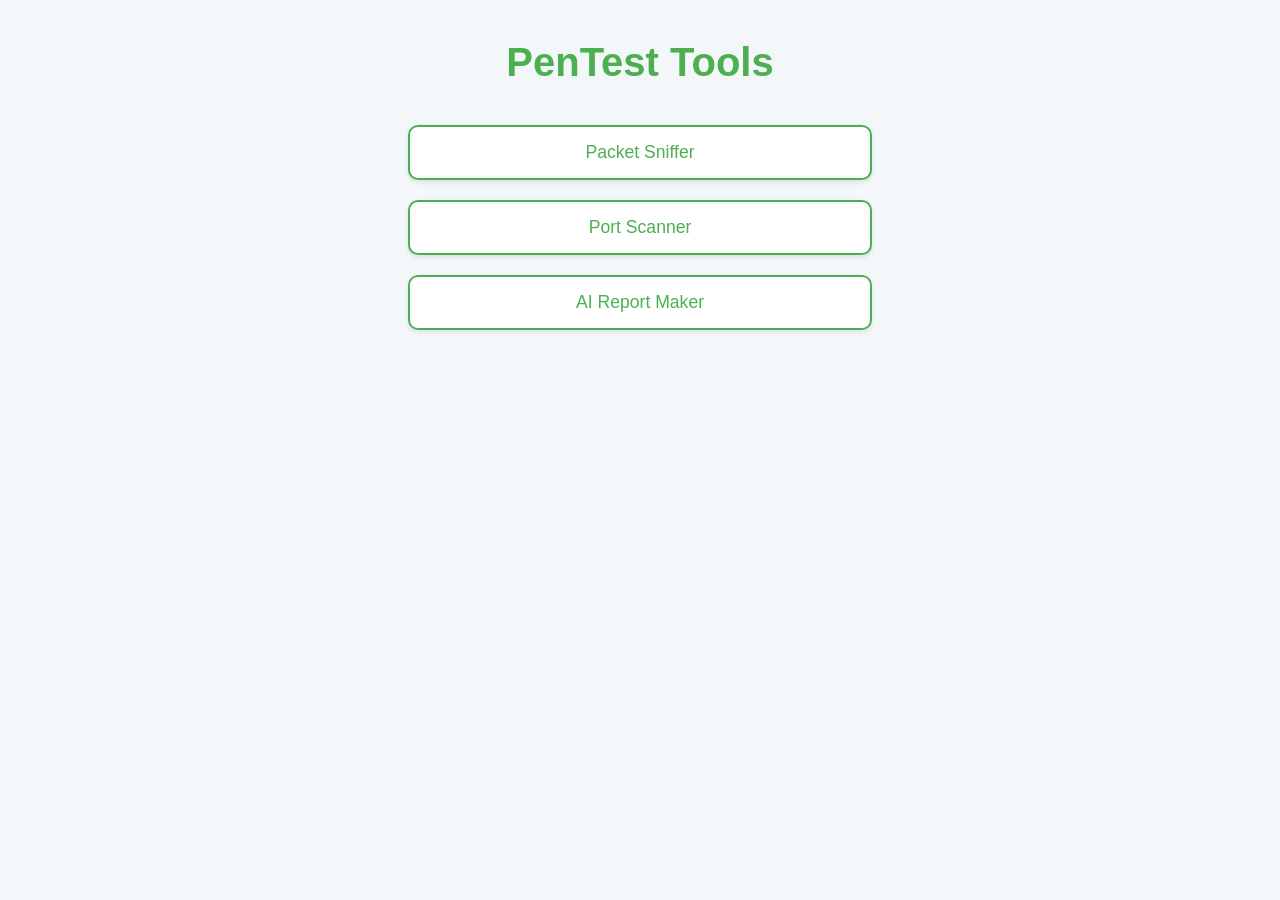
<file: templates/index.html>
<!DOCTYPE html>
<html lang="en">
  <head>
    <meta charset="UTF-8" />
    <meta name="viewport" content="width=device-width, initial-scale=1.0" />
    <title>PenTest Tools</title>
    <link rel="stylesheet" href="../static/css/style.css">
  </head>
  <body>
    <h1>PenTest Tools</h1>
    <div class="button-container">
      <a href="/packet_sniffer" class="btn">Packet Sniffer</a>
      <a href="/port_scanner" class="btn">Port Scanner</a>
      <a href="/reporting" class="btn">AI Report Maker</a>
    </div>
  </body>
</html>
</file>
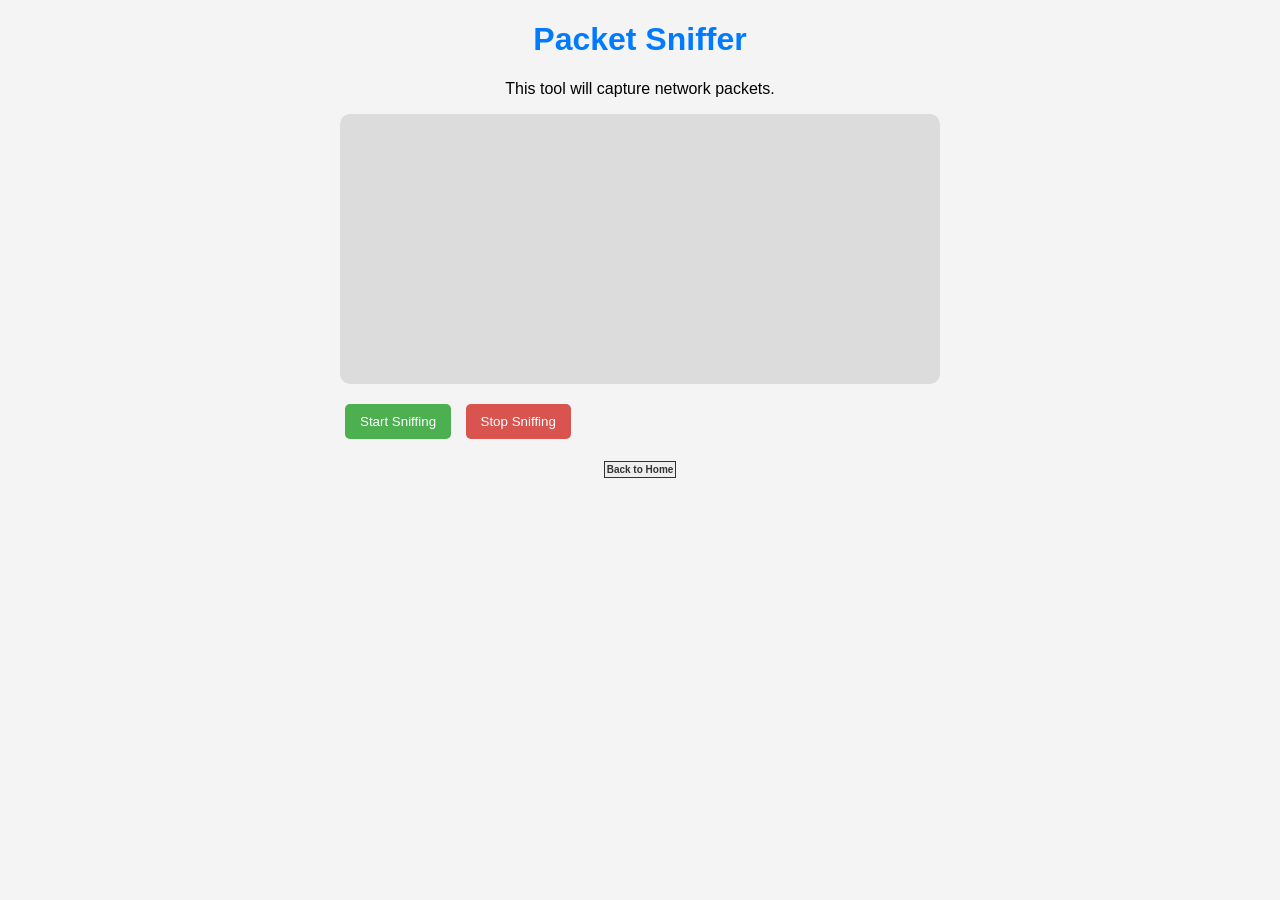
<file: templates/packet_sniffer.html>
<!DOCTYPE html>
<html lang="en">

<head>
    <meta charset="UTF-8">
    <meta name="viewport" content="width=device-width, initial-scale=1.0">
    <title>Packet Sniffer</title>
    <style>
        body {
            font-family: Arial, sans-serif;
            text-align: center;
            background-color: #f4f4f4;
        }

        h1 {
            color: #007BFF;
        }

        a {
            font: bold 10px Arial;
            text-decoration: none;
            background-color: #EEEEEE;
            color: #333333;
            padding: 2px;
            border: 1px solid #333333;

        }

        .container {
            max-width: 600px;
            margin: auto;
        }

        .output-box {
            background: #dcdcdc;
            height: 250px;
            overflow-y: auto;
            padding: 10px;
            margin-bottom: 15px;
            border-radius: 10px;
            text-align: left;
            scroll-behavior: smooth;
        }

        .output-box ul {
            list-style-type: disc;
            padding-left: 20px;
            margin: 0;
            font-size: 12px;
        }

        .output-box li {
            margin-bottom: 5px;
        }

        .btn {
            padding: 10px 15px;
            border: none;
            border-radius: 5px;
            color: white;
            cursor: pointer;
            margin: 5px;
            display: inline-block;
            text-align: left;
        }

        .button-container {
            text-align: left;
            margin-bottom: 15px;
        }

        .start-btn {
            background: #4CAF50;
        }

        .stop-btn {
            background: #d9534f;
        }
    </style>
</head>

<body>
    <h1>Packet Sniffer</h1>
    <p>This tool will capture network packets.</p>
    <div class="container">
        <div class="output-box" id="packetList"></div>
        <div class="button-container">
            <button id="startSniffing" class="btn start-btn">Start Sniffing</button>
            <button id="stopSniffing" class="btn stop-btn">Stop Sniffing</button>
        </div>
    </div>

    <a href="/">Back to Home</a>

    <script>
        let intervalId;

        document.getElementById("startSniffing").addEventListener("click", () => {
            fetch("/packet_sniffer/start_sniffing").then(() => {
                intervalId = setInterval(() => {
                    fetch("/packet_sniffer/get_packets")
                        .then(res => res.json())
                        .then(data => {
                            document.getElementById("packetList").innerHTML = data.packets.join("<br>");
                        });
                }, 2000);
            });
        });

        document.getElementById("stopSniffing").addEventListener("click", () => {
            clearInterval(intervalId);
        });
    </script>
</body>

</html>
</file>
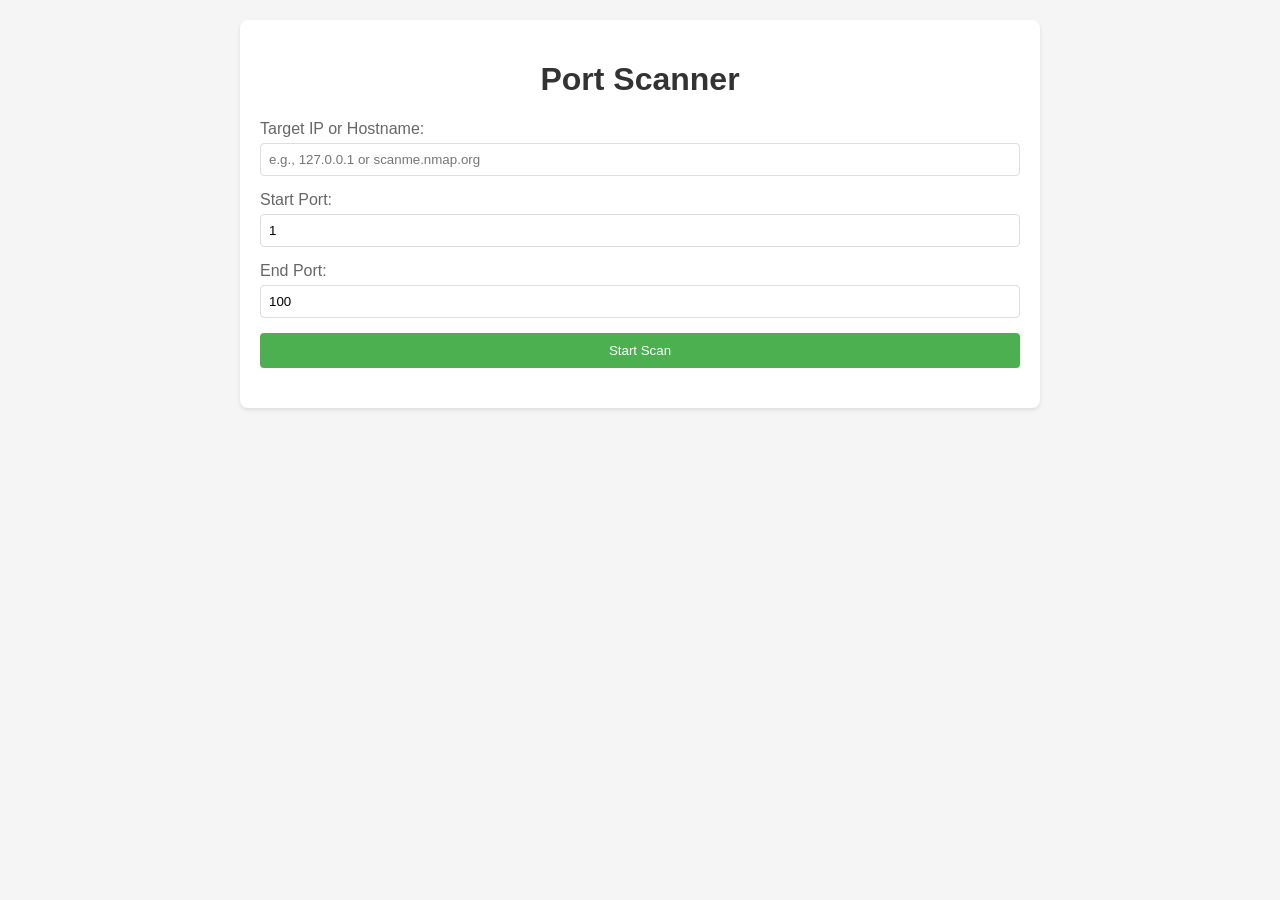
<file: templates/port_scanner.html>
<!DOCTYPE html>
<html lang="en">
<head>
    <meta charset="UTF-8">
    <meta name="viewport" content="width=device-width, initial-scale=1.0">
    <title>Port Scanner</title>
    <style>
        body {
            font-family: Arial, sans-serif;
            max-width: 800px;
            margin: 0 auto;
            padding: 20px;
            background-color: #f5f5f5;
        }
        .container {
            background-color: white;
            padding: 20px;
            border-radius: 8px;
            box-shadow: 0 2px 4px rgba(0,0,0,0.1);
        }
        h1 {
            color: #333;
            text-align: center;
        }
        .form-group {
            margin-bottom: 15px;
        }
        label {
            display: block;
            margin-bottom: 5px;
            color: #666;
        }
        input {
            width: 100%;
            padding: 8px;
            border: 1px solid #ddd;
            border-radius: 4px;
            box-sizing: border-box;
        }
        button {
            background-color: #4CAF50;
            color: white;
            padding: 10px 20px;
            border: none;
            border-radius: 4px;
            cursor: pointer;
            width: 100%;
        }
        button:hover {
            background-color: #45a049;
        }
        button:disabled {
            background-color: #cccccc;
            cursor: not-allowed;
        }
        #results {
            margin-top: 20px;
        }
        table {
            width: 100%;
            border-collapse: collapse;
            margin-top: 10px;
        }
        th, td {
            padding: 12px;
            text-align: left;
            border-bottom: 1px solid #ddd;
        }
        th {
            background-color: #f8f9fa;
        }
        .error {
            color: red;
            margin-top: 10px;
        }
        #progress {
            margin-top: 10px;
            color: #666;
        }
        .loading {
            display: none;
            text-align: center;
            margin: 20px 0;
        }
        .loading::after {
            content: '';
            display: inline-block;
            width: 20px;
            height: 20px;
            border: 2px solid #f3f3f3;
            border-top: 2px solid #3498db;
            border-radius: 50%;
            animation: spin 1s linear infinite;
        }
        @keyframes spin {
            0% { transform: rotate(0deg); }
            100% { transform: rotate(360deg); }
        }
    </style>
</head>
<body>
    <div class="container">
        <h1>Port Scanner</h1>
        <div class="form-group">
            <label for="target_ip">Target IP or Hostname:</label>
            <input type="text" id="target_ip" placeholder="e.g., 127.0.0.1 or scanme.nmap.org">
        </div>
        <div class="form-group">
            <label for="start_port">Start Port:</label>
            <input type="number" id="start_port" value="1" min="1" max="65535">
        </div>
        <div class="form-group">
            <label for="end_port">End Port:</label>
            <input type="number" id="end_port" value="100" min="1" max="65535">
        </div>
        <button onclick="startScan()" id="scanButton">Start Scan</button>
        <div id="progress"></div>
        <div id="loading" class="loading"></div>
        <div id="error" class="error"></div>
        <div id="results"></div>
    </div>

    <script>
        async function startScan() {
            const targetIp = document.getElementById('target_ip').value;
            const startPort = document.getElementById('start_port').value;
            const endPort = document.getElementById('end_port').value;
            const scanButton = document.getElementById('scanButton');
            const loading = document.getElementById('loading');
            const error = document.getElementById('error');
            const results = document.getElementById('results');
            const progress = document.getElementById('progress');

            // Reset UI
            error.textContent = '';
            results.innerHTML = '';
            scanButton.disabled = true;
            loading.style.display = 'block';
            progress.textContent = 'Initializing scan...';

            try {
                const response = await fetch('/scan_ports', {
                    method: 'POST',
                    headers: {
                        'Content-Type': 'application/json',
                    },
                    body: JSON.stringify({
                        target_ip: targetIp,
                        start_port: parseInt(startPort),
                        end_port: parseInt(endPort)
                    })
                });

                if (!response.ok) {
                    throw new Error(`HTTP error! status: ${response.status}`);
                }

                const data = await response.json();
                
                if (data.error) {
                    throw new Error(data.error);
                }

                // Display results
                if (data.open_ports && data.open_ports.length > 0) {
                    let table = '<table><tr><th>Port</th><th>Service</th></tr>';
                    data.open_ports.forEach(port => {
                        table += `<tr><td>${port.port}</td><td>${port.service || 'Unknown'}</td></tr>`;
                    });
                    table += '</table>';
                    results.innerHTML = table;
                } else {
                    results.innerHTML = '<p>No open ports found in the specified range.</p>';
                }
            } catch (err) {
                error.textContent = `Error: ${err.message}`;
                console.error('Scan error:', err);
            } finally {
                scanButton.disabled = false;
                loading.style.display = 'none';
                progress.textContent = 'Scan completed.';
            }
        }
    </script>
</body>
</html>
</file>
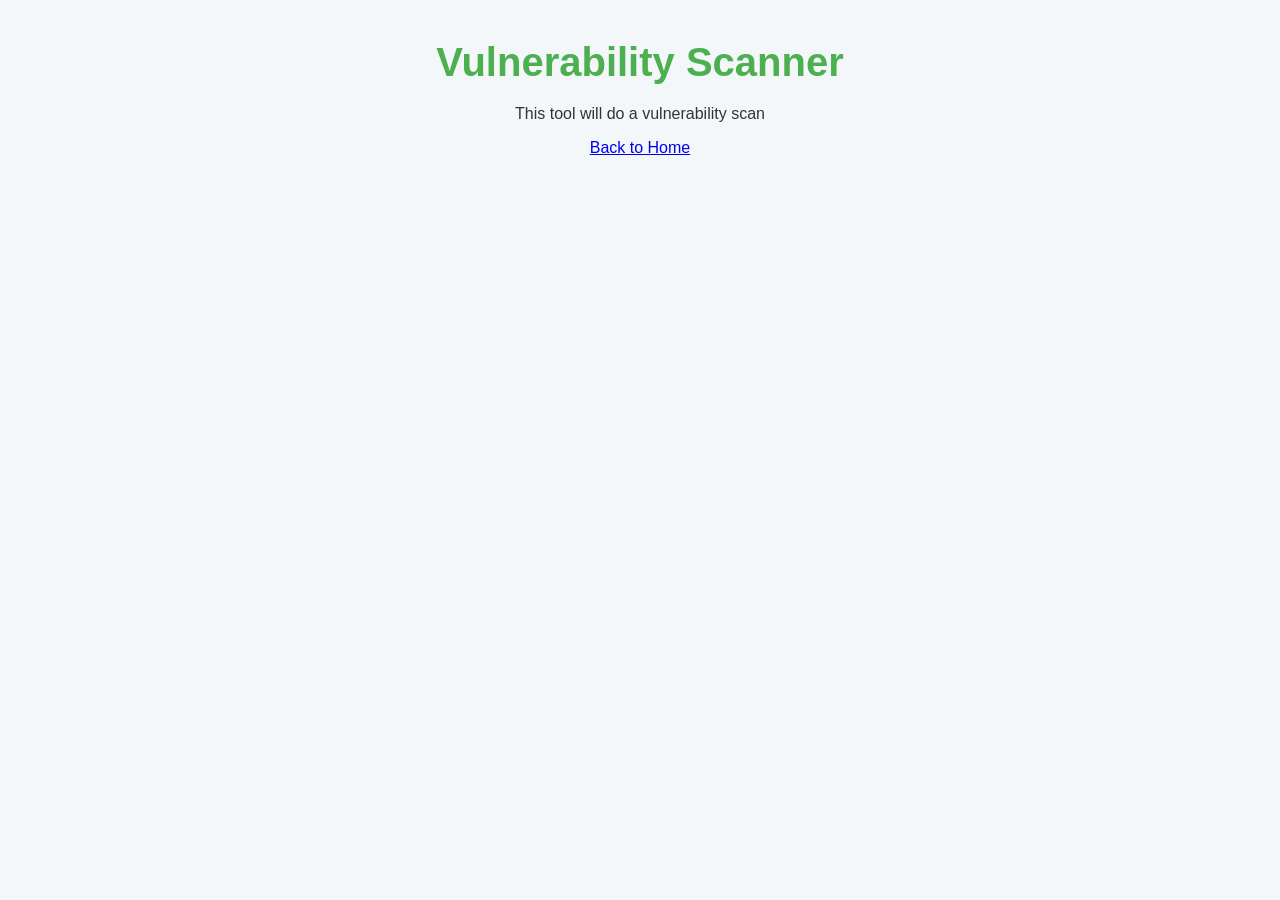
<file: templates/vulnerability_scanner.html>
<!DOCTYPE html>
<html lang="en">
<head>
    <meta charset="UTF-8">
    <meta name="viewport" content="width=device-width, initial-scale=1.0">
    <title>Vulnerability Scanner</title>
    <link rel="stylesheet" href="../static/css/style.css">

</head>
<body>
    <h1>Vulnerability Scanner</h1>
    <p>This tool will do a vulnerability scan</p>
    <a href="/">Back to Home</a>
</body>
</html>
</file>
<file: static/css/style.css>
body {
    margin: 0;
    padding: 0;
    font-family: 'Segoe UI', Tahoma, Geneva, Verdana, sans-serif;
    background-color: #f4f7f9;
    color: #333;
    text-align: center;
}

h1 {
    font-size: 2.5em;
    margin: 40px 0 20px;
    color: #4CAF50;
}

.button-container {
    display: flex;
    flex-direction: column;
    align-items: center;
    gap: 20px;
    padding: 20px;
    max-width: 400px;
    margin: auto;
}

.btn {
    display: inline-block;
    padding: 15px 30px;
    background-color: #fff;
    color: #4CAF50;
    border: 2px solid #4CAF50;
    border-radius: 10px;
    text-decoration: none;
    font-size: 1.1em;
    transition: all 0.2s ease;
    width: 100%;
    text-align: center;
    box-shadow: 0 2px 5px rgba(0, 0, 0, 0.1);
}

.btn:hover {
    background-color: #4CAF50;
    color: #fff;
    transform: translateY(-2px);
    box-shadow: 0 4px 10px rgba(76, 175, 80, 0.3);
}
</file>
